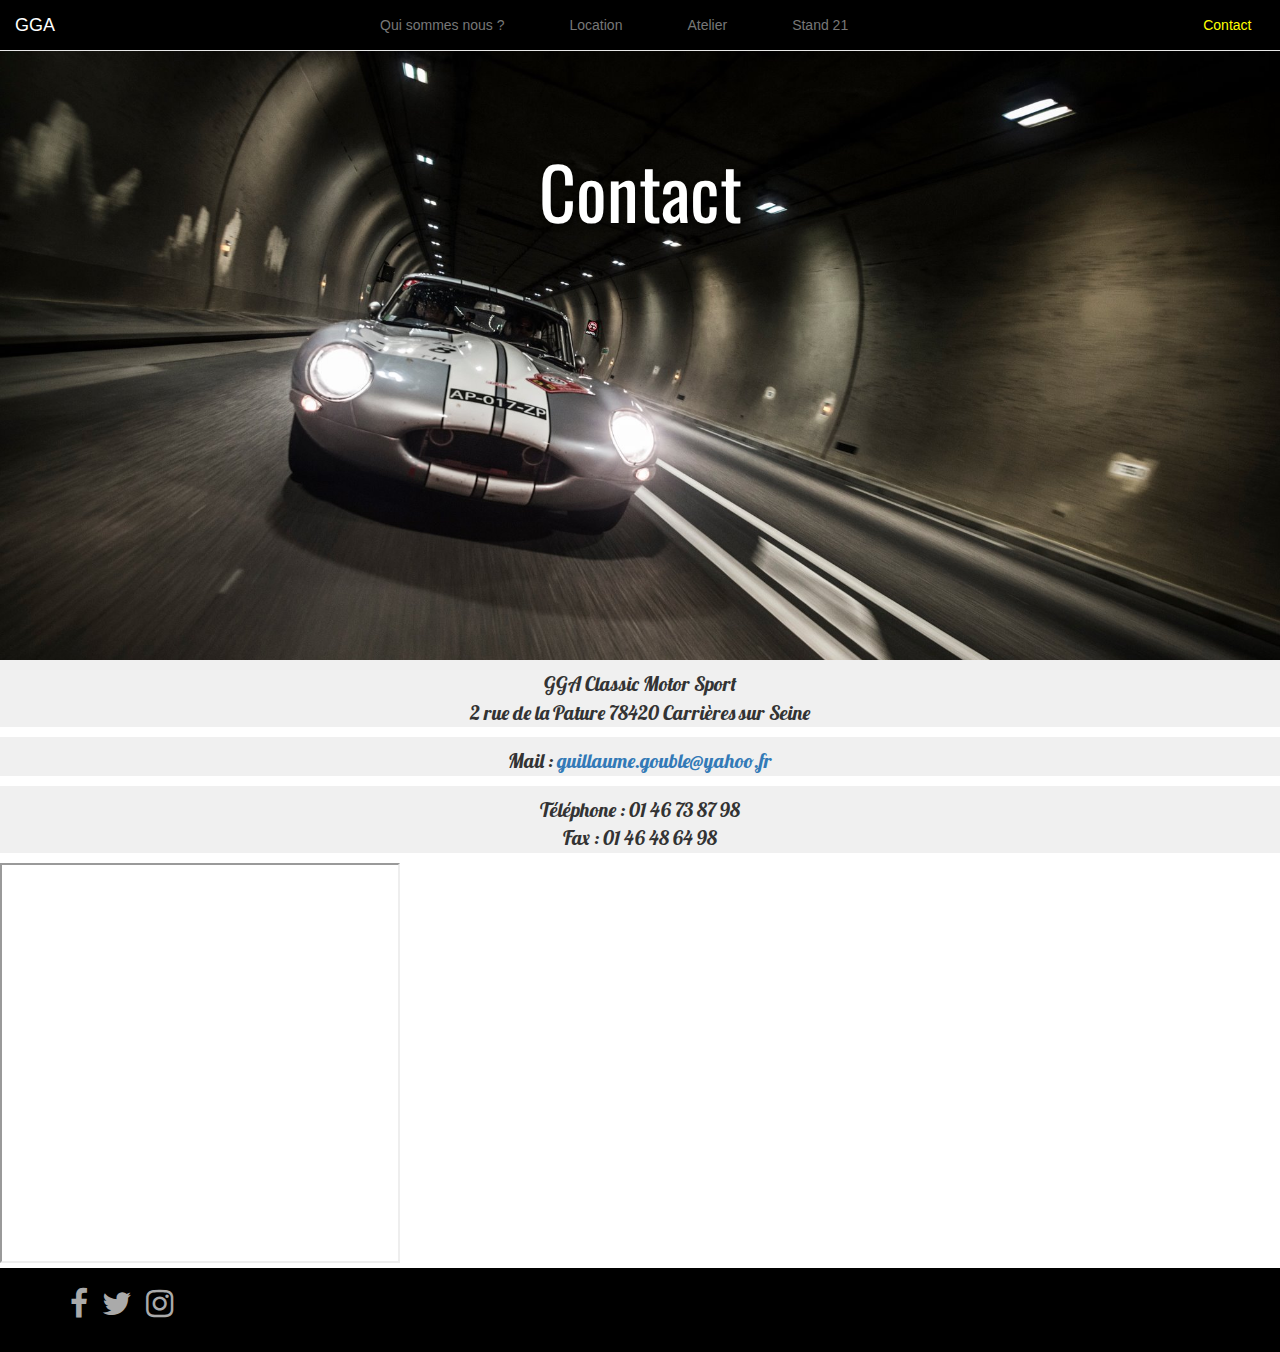
<file: contact.html>
<!DOCTYPE html>
<html>
  <head>
    <title>GGA - Contact</title>
    <link href="//maxcdn.bootstrapcdn.com/font-awesome/4.3.0/css/font-awesome.min.css" rel="stylesheet">
    <link href='http://fonts.googleapis.com/css?family=Roboto:700,400|Oswald:700' rel='stylesheet' type='text/css'>
    <link href='http://fonts.googleapis.com/css?family=Lobster|Slabo+27px|Merriweather:400,400italic|Hind:400,500' rel='stylesheet' type='text/css'>
    <link rel="stylesheet" type="text/css" href="css/style.css">
    <link rel="stylesheet" href="https://maxcdn.bootstrapcdn.com/bootstrap/3.2.0/css/bootstrap.min.css">
    <link rel="stylesheet" href="https://maxcdn.bootstrapcdn.com/font-awesome/4.1.0/css/font-awesome.min.css">
    <meta charset="UTF-8">
    <meta http-equiv="X-UA-Compatible" content="IE=edge">
    <meta name="viewport" content="width=device-width, initial-scale=1">
  </head>
  <body>

    <nav class="navbar navbar-default navbar-fixed-top "id="navbar""">
  <div class="container-fluid">
    <div class="navbar-header">
      <button type="button" class="navbar-toggle collapsed" data-toggle="collapse" data-target="#bs-example-navbar-collapse-1" aria-expanded="false">
        <span class="sr-only">Toggle navigation</span>
        <span class="icon-bar"></span>
        <span class="icon-bar"></span>
        <span class="icon-bar"></span>
      </button>
      <a class="navbar-brand" href="#">GGA</a>
    </div>
    <div class="collapse navbar-collapse" id="bs-example-navbar-collapse-1">
      <ul class="nav navbar-nav">
        <li> <a href="qui-sommes-nous.html" id="navbarqui">Qui sommes nous ?</a>
 <span class="sr-only">(current)</span></a></li>
        <li><a href="location.html" id="navbarloc">Location</a></li>
      </ul>
        <ul class="nav navbar-nav">
        <li> <a href="#" id="navbarat">Atelier</a>
 <span class="sr-only">(current)</span></a></li>
        <ul class="nav navbar-nav">
        <li> <a href="#" id="navbars21">Stand 21</a>
 <span class="sr-only">(current)</span></a></li>
      <ul class="nav navbar-nav navbar-right">
        <li><a href="contact.html" id="navbarc">Contact </a> 
        </li>
        
          </ul>
        </li>
      </ul>
    </div>
  </div>
</nav>

    <div id="container">
    <div id="wrappercontact">
    <p id="textcontact"> Contact</p>

    </div>

    <p class="contact">GGA Classic Motor Sport  <br>
      2 rue de la Pature 78420 Carrières sur Seine</p>
      <p class="contact"> Mail :<a href="mailto:guillaume.gouble@yahoo.fr"> guillaume.gouble@yahoo.fr</a></p>
      <p class="contact">Téléphone : 01 46 73 87 98 <br>
        Fax : 01 46 48 64 98</p>
    <div>
      <iframe id="carte"src="https://www.google.com/maps/embed?pb=!1m18!1m12!1m3!1d2622.1116565703314!2d2.2006395000000127!3d48.91326490000002!2m3!1f0!2f0!3f0!3m2!1i1024!2i768!4f13.1!3m3!1m2!1s0x47e664719e5111e9%3A0x3edf09212cf81e22!2s2+Rue+de+la+P%C3%A2ture%2C+78420+Carri%C3%A8res-sur-Seine!5e0!3m2!1sfr!2sfr!4v1437663935072" width="400" height="400" frameborder="1" style="border:2" allowfullscreen></iframe>
    </div> 

     <div id="footer">
        <div class="container">
          <div class="row">
      <div class="col-xs-6 col-md-3">
        <ul class="list-inline social">
          <li><a href="https://www.facebook.com/" > 
            <i class="fa fa-facebook"></i></a></li>
          <li><a href="https://www.twitter.com/">
           <i class="fa fa-twitter"></i></a></li>
          <li><a href="https://www.instagram.com/">
          <i class="fa fa-instagram"></i></a></li>
      </ul>
      </div>
      <div class="col-xs-6 col-md-9">
     </div>
            </div>
          </div>
        </div>


  <script src="https://ajax.googleapis.com/ajax/libs/jquery/1.11.1/jquery.min.js"></script>
  <script src="https://maxcdn.bootstrapcdn.com/bootstrap/3.2.0/js/bootstrap.min.js"></script>
  </body>
<html>
</file>
<file: css/style.css>
body{
	color: #1E201F;
	font-family: oswald;
	background-color: #aaaaaa;
}




#titreindex{
	text-align: center;
	font-family: oslwald;
}

#soustexte{
	text-align: center;
}

a{
	color: #FFE500;
	text-decoration: none;
}

a:hover{
	text-decoration: underline;
	color: red;
}

h2{
	color: red;
}

.car{
	border-radius: 10%;
}

#guillaume{
	border-radius: 50%;
	width: 90px;
}

#footer{
	background-color: black;
	color: #aaaaaa;
	padding-top: 1em;
	padding-bottom: 1em;
}

.social a{
	font-size: 32px;
}

#footer a {
color:#aaaaaa;
}

#footer a:hover{
	color: white;
}


#loc{
	border: 2px solid black;
	margin: 10px
}

#nous{
	border: 2px solid brown;
	margin: 10px
}

#navbar{
	background-color: black;
}

#navbarc{
	color: yellow;
	padding-left: 340px
}

#navbars21{
	padding-left: 50px;
}

#navbar a:hover{
	color: white;
}

#navbarqui{
	padding-left: 310px;
}

#navbarloc{
	padding-left: 50px;
}

#navbarat{
	padding-left: 50px;
}

#wrapper{
	background-image: url(../images/abc.jpg);
	height: 570px;
	background-repeat: no-repeat;
	background-size: cover;
	text-align: center;
	padding-top: 150px;
	color: white;
	text-shadow: 2px 2px 5px rgba(0, 0, 0, 0.5);
}

#wrapper h1{
	font-size: 72px;
}

#wrapper p{
	font-size: 48px;
}

#wrapperr{
	background-image: url(../images/gosser.jpg);
	height:660px;
	background-repeat: no-repeat;
	background-size: cover;
	text-align: center;
	color: white;
	text-shadow: 2px 2px 5px rgba(0, 0, 0, 0.5);
}

#quisommesnous{
	text-align: center;
	font-family: lobster ;
	padding-top: 15px;
	padding-bottom: 15px;
	padding-left: 40px;
	padding-right: 40px;
	font-size: 18px;
	background-color: #F0F0F0;
}

#wrappercontact{
	background-image: url(../images/typefigaret.jpg);
	height: 660px;
	background-repeat: no-repeat;
	background-size: cover;
	text-align: center;
	color: white;
	text-shadow: 2px 2px 5px rgba(0, 0, 0, 0.5);
}


.contact{
	text-align: center;
	font-family: lobster;
	font-size: 20px;
	background-color: #F0F0F0;
	padding-top: 10px;
}

#textcontact{
	text-align: right;
	color: white;
	font-family: oswald;
	text-shadow: 2px 2px 5px rgba(0, 0, 0, 0.5);
	text-align: center;
	font-size: 72px;
	padding-top: 140px;
}

#textquisommesnous{
	text-align: right;
	color: white;
	font-family: oswald;
	text-shadow: 4px 4px 10px rgba(0, 0, 0, 0.5);
	text-align: center;
	font-size: 72px;
	padding-top: 140px;
}

#wrapperlocation{
	background-image: url(../images/gosser2.jpg);
	height: 660px;
	background-repeat: no-repeat;
	background-size: cover;
	text-align: center;
	color: white;
	text-shadow: 2px 2px 5px rgba(0, 0, 0, 0.5);
}

#location{
	text-align: center;
	font-family: lobster;
	font-size: 20px;
	background-color: #F0F0F0;
	padding-top: 10px;
}

#carte{
	padding-left: 100px;
}
</file>
